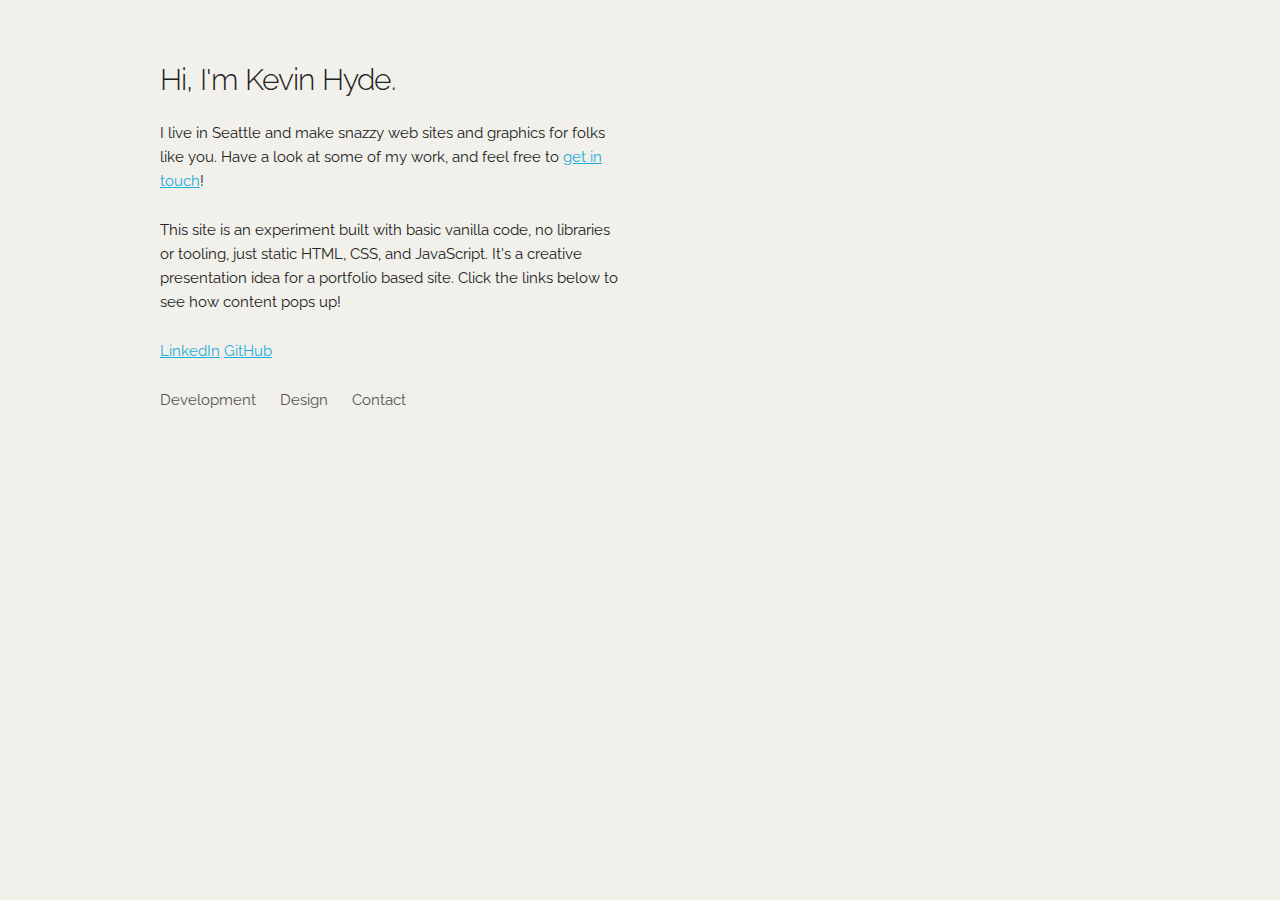
<file: index.html>
<!DOCTYPE html>
<html lang="en">
  <head>
    <!-- Basic Page Needs
  –––––––––––––––––––––––––––––––––––––––––––––––––– -->
    <meta charset="utf-8" />
    <title>Kevin Hyde - Developer / Designer</title>
    <meta name="description" content="" />
    <meta name="author" content="" />

    <!-- Mobile Specific Metas
  –––––––––––––––––––––––––––––––––––––––––––––––––– -->
    <meta name="viewport" content="width=device-width, initial-scale=1" />

    <!-- FONT
  –––––––––––––––––––––––––––––––––––––––––––––––––– -->
    <link
      href="//fonts.googleapis.com/css?family=Raleway:400,300,600"
      rel="stylesheet"
      type="text/css"
    />

    <!-- CSS
  –––––––––––––––––––––––––––––––––––––––––––––––––– -->
    <link rel="stylesheet" href="css/normalize.css" />
    <link rel="stylesheet" href="css/skeleton.css" />
    <link
      rel="stylesheet"
      media="screen and (min-width: 320px) and (max-width: 768px)"
      href="css/small.css"
    />
    <link
      rel="stylesheet"
      media="screen and (min-width: 768px) and (max-width: 768px)"
      href="css/small.css"
    />
    <link
      rel="stylesheet"
      media="screen and (min-width: 769px)"
      href="css/large.css"
    />
    <link rel="stylesheet" href="./css/top-styles.css" />
    <!-- <link rel="stylesheet" href="css/styles.css" /> -->

    <!-- Favicon
  –––––––––––––––––––––––––––––––––––––––––––––––––– -->
    <link rel="icon" type="image/png" href="images/favicon.png" />
  </head>
  <body>
    <!-- Primary Page Layout
  –––––––––––––––––––––––––––––––––––––––––––––––––– -->
    <div class="container">
      <div class="row row-wrapper">
        <div id="home-content" class="one-half column">
          <div class="row">
            <div class="full column">
              <h4>Hi, I'm Kevin Hyde.</h4>
              <p>
                I live in Seattle and make snazzy web sites and graphics for
                folks like you. Have a look at some of my work, and feel free to
                <a href="#">get in touch</a>!
              </p>
              <p>
                This site is an experiment built with basic vanilla code, no libraries or tooling, just static HTML, CSS, and JavaScript. It's a creative presentation idea for a portfolio based site. Click the links below to see how content pops up!
              </p>
              <p>
                <a href="https://www.linkedin.com/in/kevin-hyde-fullstack/"
                  >LinkedIn</a
                >
                <a href="https://github.com/futurethang">GitHub</a>
              </p>
            </div>
            <ul class="navigation">
              <li class="nav-option" data-card="web-development">
                Development
              </li>
              <li class="nav-option" data-card="graphic-design">Design</li>
              <li class="nav-option" data-card="contact">Contact</li>
            </ul>
          </div>
        </div>
        <div id="card-content" class="one-half column cards">
          <div class="sample-wrapper">
            <div id="web-development" class="sample">
              <div class="card-content">
                <h3 id="webdev">Web Development</h3>
                <p>
                  Great-looking, high-performing web applications are my forte.
                  I specialize in Frontend development with JavaScript
                  frameworks, but love my Node.js and can work with the whole
                  dang stack.
                </p>
                <a href="./dev-portfolio.html" class="portfolio_link"
                  ><h5>Portfolio --></h5></a
                >
                <h6>Technologies</h6>
                <ul class="card-details dev-technologies">
                  <li id="React">
                    <a href="https://reactjs.org/" target="_blank">React</a>
                  </li>
                  <li id="Vue">
                    <a href="https://vuejs.org/" target="_blank"> Vue </a>
                  </li>
                  <li><a href="https://html.com/" target="blank">HTML</a></li>
                  <li>
                    <a href="https://sass-lang.com/" target="blank">SASS</a>
                  </li>
                  <li><a href="https://nodejs.org/" target="blank">Node</a></li>
                  <li>
                    <a href="https://expressjs.com/" target="blank">Express</a>
                  </li>
                  <li>
                    <a href="https://www.mongodb.com/" target="blank"
                      >MongoDB</a
                    >
                  </li>
                  <li>
                    <a href="https://www.mysql.com/" target="blank">MySQL</a>
                  </li>
                  <li>
                    <a href="https://www.npmjs.com/" target="blank">NPM</a>
                  </li>
                </ul>
              </div>
            </div>
          </div>
          <div class="sample-wrapper">
            <div id="graphic-design" class="sample">
              <div class="card-content">
                <h3>Graphic Design</h3>
                <p>
                  Web, Print, Interaction . . . If human beings need to make
                  sense of it, I have the skills and knowledge to make it look
                  great and go to work. I love a problem that can be solved with
                  palettes, typography, and animations.
                </p>
                <a href="" class="portfolio_link"><h5>Portfolio --></h5></a>
                <h6>Technologies</h6>
                <ul class="card-details dev-technologies">
                  <li>
                    <a
                      href="https://www.adobe.com/products/illustrator/free-trial-download.html"
                      target="blank"
                      >Illustrator</a
                    >
                  </li>
                  <li>
                    <a
                      href="https://www.adobe.com/products/indesign.html"
                      target="blank"
                    >
                      InDesign
                    </a>
                  </li>
                  <li>
                    <a
                      href="https://www.adobe.com/products/photoshop.html"
                      target="blank"
                      >PhotoShop</a
                    >
                  </li>
                  <li>
                    <a
                      href="https://www.adobe.com/products/xd.html"
                      target="blank"
                      >Adobe XD</a
                    >
                  </li>
                  <li>
                    <a href="https://www.sketch.com/" target="blank">Sketch</a>
                  </li>
                  <li>
                    <a
                      href="https://www.w3schools.com/Css/css_intro.asp"
                      target="blank"
                      >CSS</a
                    >
                  </li>
                </ul>
              </div>
            </div>
          </div>
          <div class="sample-wrapper">
            <div id="contact" class="sample">
              <div class="card-content">
                <h3>Contact Me</h3>
                <p>
                  I'm always looking for exciting new opportunities to work
                  full-time, contract, freelance, or provide mentorship to young
                  coders.
                </p>
                <ul class="card-details">
                  <li>
                    <a href="https://www.linkedin.com/in/kevin-hyde-fullstack/"
                      >LinkedIn</a
                    >
                  </li>
                  <li>
                    <a href="https://github.com/futurethang">GitHub</a>
                  </li>
                </ul>
              </div>
            </div>
          </div>
        </div>
      </div>
    </div>

    <!-- End Document
  –––––––––––––––––––––––––––––––––––––––––––––––––– -->
    <script>
      const webDev = document.getElementById("web-development");
      const graphicDesign = document.getElementById("graphic-design");
      const contact = document.getElementById("contact");
      const navOptions = document.querySelectorAll(".nav-option");
      const optionColors = {
        "web-development": "#E2F9FB",
        "graphic-design": "#CBF0F4",
        about: "#FFF2E6", //orange-y - should go last
        blog: "#B2E6EA",
        contact: "#99D8DD",
      };

      let activeCard;

      const consoleLogger = function (message) {
        console.log(...message);
        return;
      };

      const swapCards = function (card) {
        activeCard = document.getElementById(card);
        activeCard.classList.toggle("on-screen");
        swapBgColor(card);
      };

      const swapBgColor = function (card) {
        let color = optionColors[card];
        document.body.style.backgroundColor = color;
      };

      const cardSelect = function (card) {
        consoleLogger(["TEST", "card", activeCard]);
        let activeCardCheck = () => {
          return !(activeCard == undefined);
        };
        if (activeCardCheck()) {
          // if active card check is true and matches current selection, just add the 'off-screen' class
          if (activeCard.id === card) {
            let selectedCard = document.getElementById(card);
            selectedCard.classList.remove("on-screen");
            activeCard = undefined;
          } else {
            swapCards(card);
          }
        } else {
          swapCards(card);
        }
      };

      Array.from(navOptions).forEach((navOption) => {
        navOption.addEventListener("click", () => {
          let selectedCardId = navOption.dataset.card;
          consoleLogger([activeCard, selectedCardId]);
          if (activeCard == undefined) {
            cardSelect(selectedCardId);
          } else {
            activeCard.classList.remove("on-screen");
            cardSelect(selectedCardId);
          }
        });
      });
    </script>
  </body>
</html>
</file>
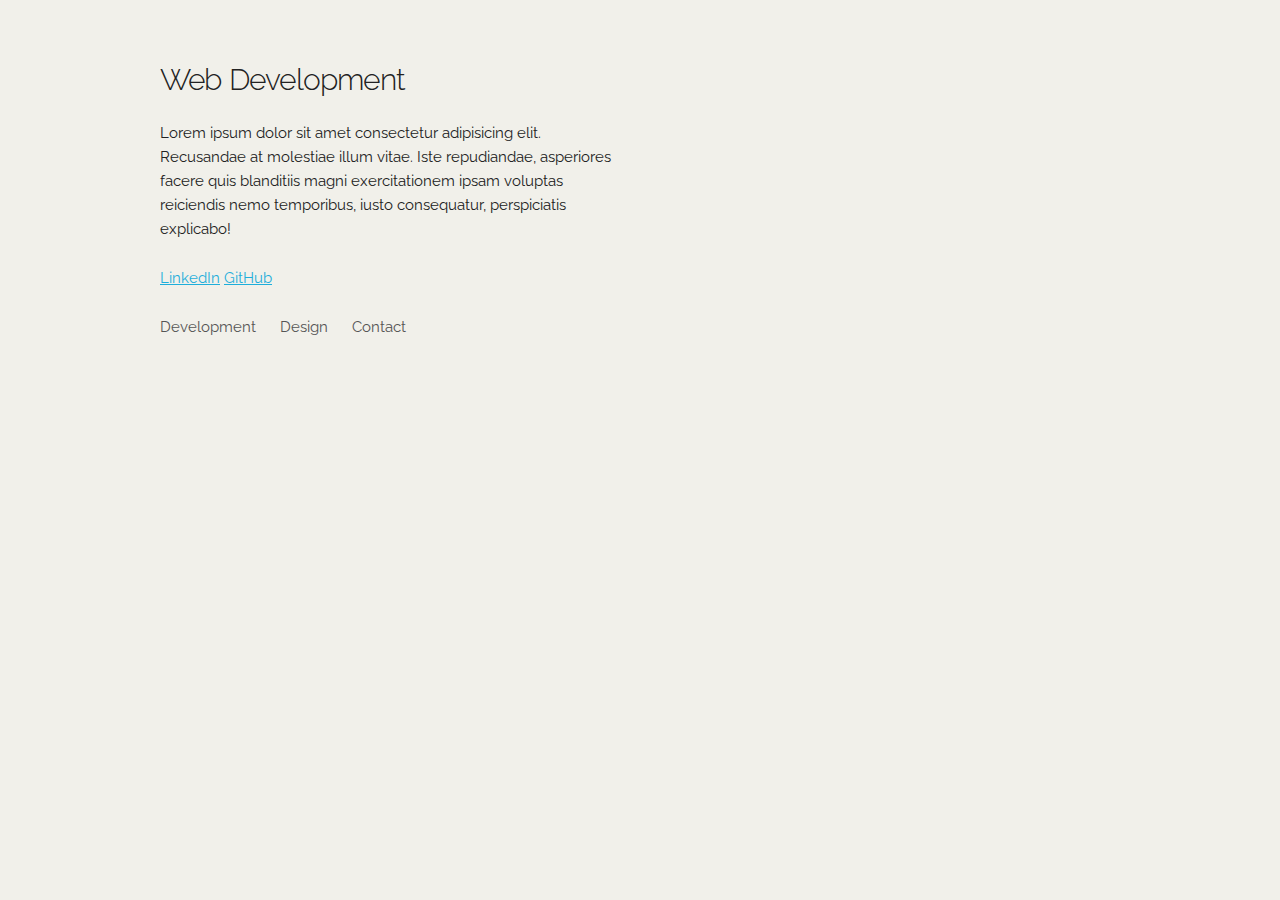
<file: dev-portfolio.html>
<!DOCTYPE html>
<html lang="en">
  <head>
    <!-- Basic Page Needs
  –––––––––––––––––––––––––––––––––––––––––––––––––– -->
    <meta charset="utf-8" />
    <title>Kevin Hyde - Web Development</title>
    <meta name="description" content="" />
    <meta name="author" content="" />

    <!-- Mobile Specific Metas
  –––––––––––––––––––––––––––––––––––––––––––––––––– -->
    <meta name="viewport" content="width=device-width, initial-scale=1" />

    <!-- FONT
  –––––––––––––––––––––––––––––––––––––––––––––––––– -->
    <link
      href="//fonts.googleapis.com/css?family=Raleway:400,300,600"
      rel="stylesheet"
      type="text/css"
    />

    <!-- CSS
  –––––––––––––––––––––––––––––––––––––––––––––––––– -->
    <link rel="stylesheet" href="css/normalize.css" />
    <link rel="stylesheet" href="css/skeleton.css" />
    <link
      rel="stylesheet"
      media="screen and (min-width: 320px) and (max-width: 768px)"
      href="css/small.css"
    />
    <link
      rel="stylesheet"
      media="screen and (min-width: 768px) and (max-width: 768px)"
      href="css/small.css"
    />
    <link
      rel="stylesheet"
      media="screen and (min-width: 769px)"
      href="css/large.css"
    />
    <link rel="stylesheet" href="./css/top-styles.css" />
    <!-- <link rel="stylesheet" href="css/styles.css" /> -->

    <!-- Favicon
  –––––––––––––––––––––––––––––––––––––––––––––––––– -->
    <link rel="icon" type="image/png" href="images/favicon.png" />
  </head>
  <body>
    <!-- Primary Page Layout
  –––––––––––––––––––––––––––––––––––––––––––––––––– -->
    <div class="container">
      <div class="row row-wrapper">
        <div id="home-content" class="one-half column">
          <div class="row">
            <div class="full column">
              <h4>Web Development</h4>
              <p>
                Lorem ipsum dolor sit amet consectetur adipisicing elit.
                Recusandae at molestiae illum vitae. Iste repudiandae,
                asperiores facere quis blanditiis magni exercitationem ipsam
                voluptas reiciendis nemo temporibus, iusto consequatur,
                perspiciatis explicabo!
              </p>
              <p>
                <a href="https://www.linkedin.com/in/kevin-hyde-fullstack/"
                  >LinkedIn</a
                >
                <a href="https://github.com/futurethang">GitHub</a>
              </p>
            </div>
            <ul class="navigation">
              <li class="nav-option" data-card="web-development">
                Development
              </li>
              <li class="nav-option" data-card="graphic-design">Design</li>
              <li class="nav-option" data-card="contact">Contact</li>
            </ul>
          </div>
        </div>
        <div id="card-content" class="one-half column cards">
          <div class="sample-wrapper">
            <div id="web-development" class="sample">
              <div class="card-content">
                <h3 id="webdev">Web Development</h3>
                <p>
                  Great-looking, high-performing web applications are my forte.
                  I specialize in Frontend development with JavaScript
                  frameworks, but love my Node.js and can work with the whole
                  dang stack.
                </p>
                <a href="" class="portfolio_link"><h5>Portfolio --></h5></a>
                <h6>Technologies</h6>
                <ul class="card-details dev-technologies">
                  <li id="React">
                    <a href="https://reactjs.org/" target="_blank">React</a>
                  </li>
                  <li id="Vue">
                    <a href="https://vuejs.org/" target="_blank"> Vue </a>
                  </li>
                  <li><a href="https://html.com/" target="blank">HTML</a></li>
                  <li>
                    <a href="https://sass-lang.com/" target="blank">SASS</a>
                  </li>
                  <li><a href="https://nodejs.org/" target="blank">Node</a></li>
                  <li>
                    <a href="https://expressjs.com/" target="blank">Express</a>
                  </li>
                  <li>
                    <a href="https://www.mongodb.com/" target="blank"
                      >MongoDB</a
                    >
                  </li>
                  <li>
                    <a href="https://www.mysql.com/" target="blank">MySQL</a>
                  </li>
                  <li>
                    <a href="https://www.npmjs.com/" target="blank">NPM</a>
                  </li>
                </ul>
              </div>
            </div>
          </div>
          <div class="sample-wrapper">
            <div id="graphic-design" class="sample">
              <div class="card-content">
                <h3>Graphic Design</h3>
                <p>
                  Web, Print, Interaction . . . If human beings need to make
                  sense of it, I have the skills and knowledge to make it look
                  great and go to work. I love a problem that can be solved with
                  palettes, typography, and animations.
                </p>
                <a href="" class="portfolio_link"><h5>Portfolio --></h5></a>
                <h6>Technologies</h6>
                <ul class="card-details dev-technologies">
                  <li>
                    <a
                      href="https://www.adobe.com/products/illustrator/free-trial-download.html"
                      target="blank"
                      >Illustrator</a
                    >
                  </li>
                  <li>
                    <a
                      href="https://www.adobe.com/products/indesign.html"
                      target="blank"
                    >
                      InDesign
                    </a>
                  </li>
                  <li>
                    <a
                      href="https://www.adobe.com/products/photoshop.html"
                      target="blank"
                      >PhotoShop</a
                    >
                  </li>
                  <li>
                    <a
                      href="https://www.adobe.com/products/xd.html"
                      target="blank"
                      >Adobe XD</a
                    >
                  </li>
                  <li>
                    <a href="https://www.sketch.com/" target="blank">Sketch</a>
                  </li>
                  <li>
                    <a
                      href="https://www.w3schools.com/Css/css_intro.asp"
                      target="blank"
                      >CSS</a
                    >
                  </li>
                </ul>
              </div>
            </div>
          </div>
          <div class="sample-wrapper">
            <div id="contact" class="sample">
              <div class="card-content">
                <h3>Contact Me</h3>
                <p>
                  I'm always looking for exciting new opportunities to work
                  full-time, contract, freelance, or provide mentorship to young
                  coders.
                </p>
                <ul class="card-details">
                  <li>
                    <a href="https://www.linkedin.com/in/kevin-hyde-fullstack/"
                      >LinkedIn</a
                    >
                  </li>
                  <li>
                    <a href="https://github.com/futurethang">GitHub</a>
                  </li>
                </ul>
              </div>
            </div>
          </div>
        </div>
      </div>
    </div>

    <!-- End Document
  –––––––––––––––––––––––––––––––––––––––––––––––––– -->
    <script>
      const webDev = document.getElementById("web-development");
      const graphicDesign = document.getElementById("graphic-design");
      const contact = document.getElementById("contact");
      const navOptions = document.querySelectorAll(".nav-option");
      const optionColors = {
        "web-development": "#E2F9FB",
        "graphic-design": "#CBF0F4",
        about: "#FFF2E6", //orange-y - should go last
        blog: "#B2E6EA",
        contact: "#99D8DD",
      };

      let activeCard;

      const consoleLogger = function (message) {
        console.log(...message);
        return;
      };

      const swapCards = function (card) {
        activeCard = document.getElementById(card);
        activeCard.classList.toggle("on-screen");
        swapBgColor(card);
      };

      const swapBgColor = function (card) {
        let color = optionColors[card];
        document.body.style.backgroundColor = color;
      };

      const cardSelect = function (card) {
        consoleLogger(["TEST", "card", activeCard]);
        let activeCardCheck = () => {
          return !(activeCard == undefined);
        };
        if (activeCardCheck()) {
          // if active card check is true and matches current selection, just add the 'off-screen' class
          if (activeCard.id === card) {
            let selectedCard = document.getElementById(card);
            selectedCard.classList.remove("on-screen");
            activeCard = undefined;
          } else {
            swapCards(card);
          }
        } else {
          swapCards(card);
        }
      };

      Array.from(navOptions).forEach((navOption) => {
        navOption.addEventListener("click", () => {
          let selectedCardId = navOption.dataset.card;
          consoleLogger([activeCard, selectedCardId]);
          if (activeCard == undefined) {
            cardSelect(selectedCardId);
          } else {
            activeCard.classList.remove("on-screen");
            cardSelect(selectedCardId);
          }
        });
      });
    </script>
  </body>
</html>
</file>
<file: css/skeleton.css>
/*
* Skeleton V2.0.4
* Copyright 2014, Dave Gamache
* www.getskeleton.com
* Free to use under the MIT license.
* http://www.opensource.org/licenses/mit-license.php
* 12/29/2014
*/


/* Table of contents
––––––––––––––––––––––––––––––––––––––––––––––––––
- Grid
- Base Styles
- Typography
- Links
- Buttons
- Forms
- Lists
- Code
- Tables
- Spacing
- Utilities
- Clearing
- Media Queries
*/


/* Grid
–––––––––––––––––––––––––––––––––––––––––––––––––– */
.container {
  position: relative;
  width: 100%;
  max-width: 960px;
  margin: 0 auto;
  padding: 0 20px;
  box-sizing: border-box; }
.column,
.columns {
  width: 100%;
  float: left;
  box-sizing: border-box; }

/* For devices larger than 400px */
@media (min-width: 400px) {
  .container {
    width: 85%;
    padding: 0; }
}

/* For devices larger than 550px */
@media (min-width: 550px) {
  .container {
    width: 80%; }
  .column,
  .columns {
    margin-left: 4%; }
  .column:first-child,
  .columns:first-child {
    margin-left: 0; }

  .one.column,
  .one.columns                    { width: 4.66666666667%; }
  .two.columns                    { width: 13.3333333333%; }
  .three.columns                  { width: 22%;            }
  .four.columns                   { width: 30.6666666667%; }
  .five.columns                   { width: 39.3333333333%; }
  .six.columns                    { width: 48%;            }
  .seven.columns                  { width: 56.6666666667%; }
  .eight.columns                  { width: 65.3333333333%; }
  .nine.columns                   { width: 74.0%;          }
  .ten.columns                    { width: 82.6666666667%; }
  .eleven.columns                 { width: 91.3333333333%; }
  .twelve.columns                 { width: 100%; margin-left: 0; }

  .one-third.column               { width: 30.6666666667%; }
  .two-thirds.column              { width: 65.3333333333%; }

  .one-half.column                { width: 48%; }

  /* Offsets */
  .offset-by-one.column,
  .offset-by-one.columns          { margin-left: 8.66666666667%; }
  .offset-by-two.column,
  .offset-by-two.columns          { margin-left: 17.3333333333%; }
  .offset-by-three.column,
  .offset-by-three.columns        { margin-left: 26%;            }
  .offset-by-four.column,
  .offset-by-four.columns         { margin-left: 34.6666666667%; }
  .offset-by-five.column,
  .offset-by-five.columns         { margin-left: 43.3333333333%; }
  .offset-by-six.column,
  .offset-by-six.columns          { margin-left: 52%;            }
  .offset-by-seven.column,
  .offset-by-seven.columns        { margin-left: 60.6666666667%; }
  .offset-by-eight.column,
  .offset-by-eight.columns        { margin-left: 69.3333333333%; }
  .offset-by-nine.column,
  .offset-by-nine.columns         { margin-left: 78.0%;          }
  .offset-by-ten.column,
  .offset-by-ten.columns          { margin-left: 86.6666666667%; }
  .offset-by-eleven.column,
  .offset-by-eleven.columns       { margin-left: 95.3333333333%; }

  .offset-by-one-third.column,
  .offset-by-one-third.columns    { margin-left: 34.6666666667%; }
  .offset-by-two-thirds.column,
  .offset-by-two-thirds.columns   { margin-left: 69.3333333333%; }

  .offset-by-one-half.column,
  .offset-by-one-half.columns     { margin-left: 52%; }

}


/* Base Styles
–––––––––––––––––––––––––––––––––––––––––––––––––– */
/* NOTE
html is set to 62.5% so that all the REM measurements throughout Skeleton
are based on 10px sizing. So basically 1.5rem = 15px :) */
html {
  font-size: 62.5%; }
body {
  font-size: 1.5em; /* currently ems cause chrome bug misinterpreting rems on body element */
  line-height: 1.6;
  font-weight: 400;
  font-family: "Raleway", "HelveticaNeue", "Helvetica Neue", Helvetica, Arial, sans-serif;
  color: #222; }


/* Typography
–––––––––––––––––––––––––––––––––––––––––––––––––– */
h1, h2, h3, h4, h5, h6 {
  margin-top: 0;
  margin-bottom: 2rem;
  font-weight: 300; }
h1 { font-size: 4.0rem; line-height: 1.2;  letter-spacing: -.1rem;}
h2 { font-size: 3.6rem; line-height: 1.25; letter-spacing: -.1rem; }
h3 { font-size: 3.0rem; line-height: 1.3;  letter-spacing: -.1rem; }
h4 { font-size: 2.4rem; line-height: 1.35; letter-spacing: -.08rem; }
h5 { font-size: 1.8rem; line-height: 1.5;  letter-spacing: -.05rem; }
h6 { font-size: 1.5rem; line-height: 1.6;  letter-spacing: 0; }

/* Larger than phablet */
@media (min-width: 550px) {
  h1 { font-size: 5.0rem; }
  h2 { font-size: 4.2rem; }
  h3 { font-size: 3.6rem; }
  h4 { font-size: 3.0rem; }
  h5 { font-size: 2.4rem; }
  h6 { font-size: 1.5rem; }
}

p {
  margin-top: 0; }


/* Links
–––––––––––––––––––––––––––––––––––––––––––––––––– */
a {
  color: #1EAEDB; }
a:hover {
  color: #0FA0CE; }


/* Buttons
–––––––––––––––––––––––––––––––––––––––––––––––––– */
.button,
button,
input[type="submit"],
input[type="reset"],
input[type="button"] {
  display: inline-block;
  height: 38px;
  padding: 0 30px;
  color: #555;
  text-align: center;
  font-size: 11px;
  font-weight: 600;
  line-height: 38px;
  letter-spacing: .1rem;
  text-transform: uppercase;
  text-decoration: none;
  white-space: nowrap;
  background-color: transparent;
  border-radius: 4px;
  border: 1px solid #bbb;
  cursor: pointer;
  box-sizing: border-box; }
.button:hover,
button:hover,
input[type="submit"]:hover,
input[type="reset"]:hover,
input[type="button"]:hover,
.button:focus,
button:focus,
input[type="submit"]:focus,
input[type="reset"]:focus,
input[type="button"]:focus {
  color: #333;
  border-color: #888;
  outline: 0; }
.button.button-primary,
button.button-primary,
input[type="submit"].button-primary,
input[type="reset"].button-primary,
input[type="button"].button-primary {
  color: #FFF;
  background-color: #33C3F0;
  border-color: #33C3F0; }
.button.button-primary:hover,
button.button-primary:hover,
input[type="submit"].button-primary:hover,
input[type="reset"].button-primary:hover,
input[type="button"].button-primary:hover,
.button.button-primary:focus,
button.button-primary:focus,
input[type="submit"].button-primary:focus,
input[type="reset"].button-primary:focus,
input[type="button"].button-primary:focus {
  color: #FFF;
  background-color: #1EAEDB;
  border-color: #1EAEDB; }


/* Forms
–––––––––––––––––––––––––––––––––––––––––––––––––– */
input[type="email"],
input[type="number"],
input[type="search"],
input[type="text"],
input[type="tel"],
input[type="url"],
input[type="password"],
textarea,
select {
  height: 38px;
  padding: 6px 10px; /* The 6px vertically centers text on FF, ignored by Webkit */
  background-color: #fff;
  border: 1px solid #D1D1D1;
  border-radius: 4px;
  box-shadow: none;
  box-sizing: border-box; }
/* Removes awkward default styles on some inputs for iOS */
input[type="email"],
input[type="number"],
input[type="search"],
input[type="text"],
input[type="tel"],
input[type="url"],
input[type="password"],
textarea {
  -webkit-appearance: none;
     -moz-appearance: none;
          appearance: none; }
textarea {
  min-height: 65px;
  padding-top: 6px;
  padding-bottom: 6px; }
input[type="email"]:focus,
input[type="number"]:focus,
input[type="search"]:focus,
input[type="text"]:focus,
input[type="tel"]:focus,
input[type="url"]:focus,
input[type="password"]:focus,
textarea:focus,
select:focus {
  border: 1px solid #33C3F0;
  outline: 0; }
label,
legend {
  display: block;
  margin-bottom: .5rem;
  font-weight: 600; }
fieldset {
  padding: 0;
  border-width: 0; }
input[type="checkbox"],
input[type="radio"] {
  display: inline; }
label > .label-body {
  display: inline-block;
  margin-left: .5rem;
  font-weight: normal; }


/* Lists
–––––––––––––––––––––––––––––––––––––––––––––––––– */
ul {
  list-style: circle inside; }
ol {
  list-style: decimal inside; }
ol, ul {
  padding-left: 0;
  margin-top: 0; }
ul ul,
ul ol,
ol ol,
ol ul {
  margin: 1.5rem 0 1.5rem 3rem;
  font-size: 90%; }
li {
  margin-bottom: 1rem; }


/* Code
–––––––––––––––––––––––––––––––––––––––––––––––––– */
code {
  padding: .2rem .5rem;
  margin: 0 .2rem;
  font-size: 90%;
  white-space: nowrap;
  background: #F1F1F1;
  border: 1px solid #E1E1E1;
  border-radius: 4px; }
pre > code {
  display: block;
  padding: 1rem 1.5rem;
  white-space: pre; }


/* Tables
–––––––––––––––––––––––––––––––––––––––––––––––––– */
th,
td {
  padding: 12px 15px;
  text-align: left;
  border-bottom: 1px solid #E1E1E1; }
th:first-child,
td:first-child {
  padding-left: 0; }
th:last-child,
td:last-child {
  padding-right: 0; }


/* Spacing
–––––––––––––––––––––––––––––––––––––––––––––––––– */
button,
.button {
  margin-bottom: 1rem; }
input,
textarea,
select,
fieldset {
  margin-bottom: 1.5rem; }
pre,
blockquote,
dl,
figure,
table,
p,
ul,
ol,
form {
  margin-bottom: 2.5rem; }


/* Utilities
–––––––––––––––––––––––––––––––––––––––––––––––––– */
.u-full-width {
  width: 100%;
  box-sizing: border-box; }
.u-max-full-width {
  max-width: 100%;
  box-sizing: border-box; }
.u-pull-right {
  float: right; }
.u-pull-left {
  float: left; }


/* Misc
–––––––––––––––––––––––––––––––––––––––––––––––––– */
hr {
  margin-top: 3rem;
  margin-bottom: 3.5rem;
  border-width: 0;
  border-top: 1px solid #E1E1E1; }


/* Clearing
–––––––––––––––––––––––––––––––––––––––––––––––––– */

/* Self Clearing Goodness */
.container:after,
.row:after,
.u-cf {
  content: "";
  display: table;
  clear: both; }


/* Media Queries
–––––––––––––––––––––––––––––––––––––––––––––––––– */
/*
Note: The best way to structure the use of media queries is to create the queries
near the relevant code. For example, if you wanted to change the styles for buttons
on small devices, paste the mobile query code up in the buttons section and style it
there.
*/


/* Larger than mobile */
@media (min-width: 400px) {}

/* Larger than phablet (also point when grid becomes active) */
@media (min-width: 550px) {}

/* Larger than tablet */
@media (min-width: 750px) {}

/* Larger than desktop */
@media (min-width: 1000px) {}

/* Larger than Desktop HD */
@media (min-width: 1200px) {}
</file>
<file: css/small.css>
/* for when it's time to biuld the mobile version: https://css-tricks.com/resolution-specific-stylesheets/ */

.row-wrapper {
  display: flex;
  flex-direction: column;
}

.navigation {
  list-style: none;
}

.navigation li {
  display: inline;
  margin-bottom: 0px;
  padding-right: 10px;
  color: #333;
  font-size: 1.25rem;
}

.navigation li:hover {
  color: #000;
  cursor: pointer;
  background-position: -10px -10px;
  text-shadow: 2px 2px rgba(255, 255, 255, 0.6);
}

.sample-wrapper {
  width: 375px;
  height: 450px;
  position: absolute;
  left: 0px;
  overflow: hidden;
}

.sample {
  position: absolute;
  display: flex;
  justify-content: center;
  align-items: center;
  left: 1000px;
  top: 1000px;
  height: 400px;
  width: 340px;
  z-index: 1;

}


.on-screen {
  left: 16px;
  top: 10px;
  transform: rotate(25deg);
  opacity: 20%;
  z-index: 10000;
}

.one-half.column {
  margin-top: 40px;
  width: 100%;
}

.one-half.column.cards {
  margin-top: 0;
}

.column {
  margin-left: 0;
}

#home-content {
  margin-top: 5%
}
</file>
<file: css/large.css>
/* for when it's time to biuld the mobile version: https://css-tricks.com/resolution-specific-stylesheets/ */

.navigation {
  list-style: none;
}

.navigation li {
  display: inline;
  padding-right: 20px;
  color: #555;
}

.navigation li:hover {
  color: #000;
  cursor: pointer;
  background-position: -10px -10px;
  text-shadow: 2px 2px rgba(255, 255, 255, 0.6);
}

.sample-wrapper {
  width: 50%;
  height: 450px;
  position: absolute;
  overflow: hidden;
}

.sample {
  position: absolute;
  display: flex;
  justify-content: center;
  align-items: center;
  right: -1000px;
  bottom: -1000px;
  height: 400px;
  width: 340px;
  
}

.on-screen {
  right: 106px;
  bottom: 40px;
  transform: rotate(25deg);
  opacity: 20%;
  z-index: 10000;
}
</file>
<file: css/top-styles.css>
html {
  height: 100%;
}

body {
  background-color: #f1f0ea;
}

.one-half.column {
  margin-top: 60px;
}

.sample {
  /*The stamp cutout will be created using crisp radial gradients*/
  background: radial-gradient(
    transparent 0px,
    transparent 4px,
    white 4px,
    white
  );
  /*reducing the gradient size*/
  background-size: 20px 20px;
  /*Offset to move the holes to the edge*/
  background-position: -10px -10px;
  transform: rotate(2deg);
  opacity: 100%;
  transition: all 0.3s;
}


.card-content {
  width: 93%;
  height: 96%;
  background: #fff;
  box-sizing: border-box;
  padding: 10px;
}

.card-content h3 {
  font-size: 2.6rem;
}
.card-content p {
  font-size: 1.25rem;
}

.card-details {
  list-style: none;
}

.card-details li {
  cursor: pointer;
  display: inline;
}

footer {
  position: relative;
  bottom: 0px;
}
</file>
